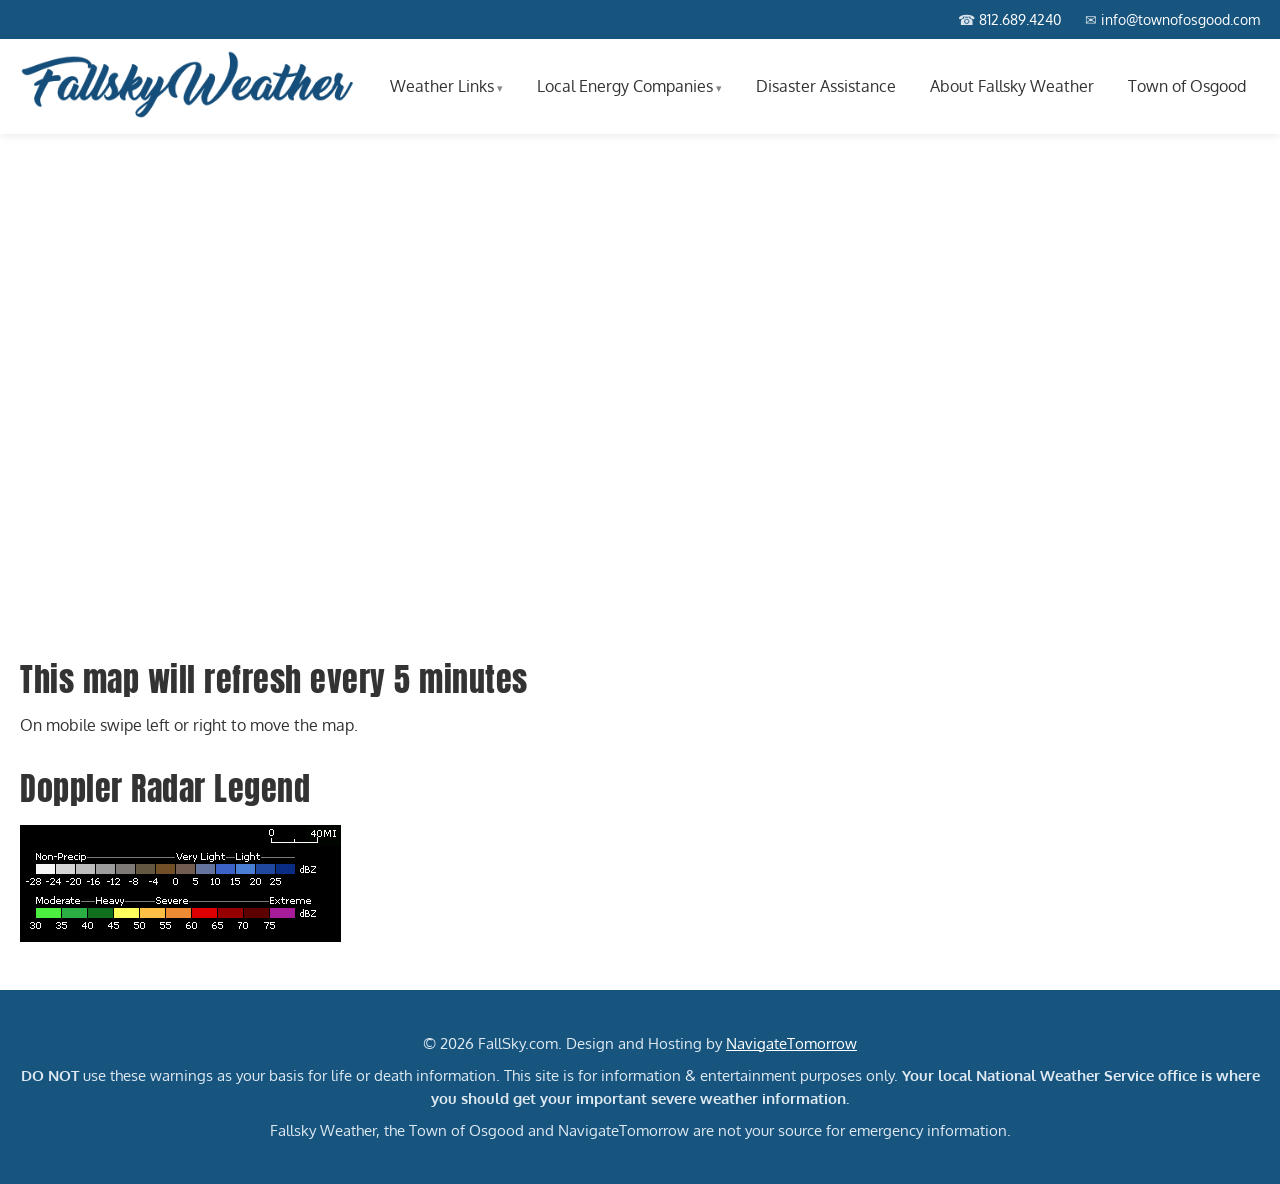
<file: weather/indiana-radar/index.html>
<!doctype html>
<html lang="en">
<head>
  <meta charset="utf-8">
  <meta name="viewport" content="width=device-width, initial-scale=1, shrink-to-fit=no">
  <title>Indiana Radar - Fallsky Weather</title>
  <meta name="description" content="Live Indiana weather radar for Southeast Indiana — Ripley County and surrounding area.">
  <meta name="robots" content="index, follow">
  <link rel="icon" type="image/png" href="../../images/favicon.png">

  <!-- Google Analytics -->
  <script async src="https://www.googletagmanager.com/gtag/js?id=G-WE79SK23SX"></script>
  <script>
    window.dataLayer = window.dataLayer || [];
    function gtag(){dataLayer.push(arguments);}
    gtag('js', new Date());
    gtag('config', 'G-WE79SK23SX');
  </script>

  <link href="https://fonts.googleapis.com/css?family=Anton&amp;display=swap" rel="stylesheet">
  <link href="https://fonts.googleapis.com/css?family=Oxygen:300,400,700&amp;display=swap" rel="stylesheet">
  <link rel="stylesheet" href="../../styles.css">
</head>
<body>

  <!-- Top bar -->
  <div class="topbar">
    <div class="container topbar__inner">
      <ul class="topbar__contact">
        <li><span class="ico">&#9742;</span> <a href="tel:812.689.4240">812.689.4240</a></li>
        <li><span class="ico">&#9993;</span> <a href="mailto:info@townofosgood.com">info@townofosgood.com</a></li>
      </ul>
    </div>
  </div>

  <!-- Header -->
  <header class="site-header" id="top">
    <div class="container site-header__inner">
      <a class="logo" href="../../index.html"><img src="../../images/logo.png" alt="Fallsky Weather" height="60"></a>

      <button class="nav-toggle" id="navToggle" aria-label="Menu" aria-expanded="false">
        <span></span><span></span><span></span>
      </button>

      <!-- Main menu: same markup drives desktop mega-menu and mobile off-canvas -->
      <nav class="main-nav" id="mainNav" aria-label="Main menu">
        <button class="nav-close" id="navClose" aria-label="Close menu">&times;</button>
        <ul class="menu">
          <li class="menu__item menu__item--has-children">
            <span class="menu__heading" tabindex="0">Weather Links</span>
            <ul class="submenu">
              <li><a href="../indiana-radar/">Indiana Radar</a></li>
              <li><a href="https://www.ripleycounty.in.gov/ema/">Ripley County Emergency Management Agency</a></li>
              <li><a href="http://kamala.cod.edu/svr/" target="_blank" rel="noopener noreferrer">Severe Weather Warnings</a></li>
              <li><a href="https://www.spc.noaa.gov" target="_blank" rel="noopener noreferrer">Storm Prediction Center</a></li>
              <li><a href="https://weather.com/maps/currentusweather" target="_blank" rel="noopener noreferrer">U.S. Surface Maps</a></li>
              <li><a href="https://www.wunderground.com/maps/satellite/regional-visible" target="_blank" rel="noopener noreferrer">U.S. Visible Satellite</a></li>
              <li><a href="https://www.wunderground.com/maps/satellite/regional-infrared" target="_blank" rel="noopener noreferrer">Infrared Satellite</a></li>
              <li><a href="https://511in.org/list/weather-stations" target="_blank" rel="noopener noreferrer">Weather Station List</a></li>
              <li><a href="https://511in.org/list/cameras?searchTerm=versailles&amp;page=1&amp;pageRecordLimit=25">US 50 - Versailles Traffic Cam</a></li>
              <li><a href="https://511in.org/list/cameras?searchTerm=pentown&amp;page=1&amp;pageRecordLimit=25" target="_blank" rel="noopener noreferrer">I-74 Penntown Traffic Cam</a></li>
            </ul>
          </li>
          <li class="menu__item menu__item--has-children">
            <span class="menu__heading" tabindex="0">Local Energy Companies</span>
            <ul class="submenu">
              <li><a href="http://www.dcremc.com/" target="_blank" rel="noopener noreferrer">Decatur County REMC</a></li>
              <li><a href="http://www.seiremc.com/" target="_blank" rel="noopener noreferrer">SEI REMC</a></li>
              <li><a href="https://www.duke-energy.com/outages" target="_blank" rel="noopener noreferrer">Duke Energy Outages</a></li>
            </ul>
          </li>
          <li class="menu__item"><a href="https://www.disasterassistance.gov" target="_blank" rel="noopener noreferrer">Disaster Assistance</a></li>
          <li class="menu__item"><a href="../../about-fallsky.html">About Fallsky Weather</a></li>
          <li class="menu__item"><a href="http://www.osgoodindiana.org" target="_blank" rel="noopener noreferrer">Town of Osgood</a></li>
        </ul>
      </nav>
      <!-- Backdrop lives inside the header so it shares the nav's stacking context
           (iOS Safari mis-layers a fixed backdrop that sits outside the sticky header). -->
      <div class="nav-backdrop" id="navBackdrop"></div>
    </div>
  </header>

  <main class="section">
    <div class="container">
      <iframe class="embed embed--mosaic" id="mosaicFrame" data-src="https://sirocco.accuweather.com/nx_mosaic_640x480_public/sir/inmasirin_.gif" title="Indiana weather radar" loading="lazy"></iframe>
      <h2>This map will refresh every 5 minutes</h2>
      <p>On mobile swipe left or right to move the map.</p>

      <h2 class="section__title" style="text-align:left;margin-top:2rem">Doppler Radar Legend</h2>
      <img class="img-responsive" src="../../images/legend.gif" alt="Doppler Radar Legend" title="Doppler Radar Legend" width="321" height="117">
    </div>
  </main>

  <!-- Footer -->
  <footer class="site-footer">
    <div class="container">
      <p>&copy; 2026 FallSky.com. Design and Hosting by <a href="https://navigatetomorrow.com">NavigateTomorrow</a></p>
      <p><strong>DO NOT</strong> use these warnings as your basis for life or death information. This site is for information &amp; entertainment purposes only. <strong>Your local National Weather Service office is where you should get your important severe weather information.</strong></p>
      <p>Fallsky Weather, the Town of Osgood and NavigateTomorrow are not your source for emergency information.</p>
    </div>
  </footer>

  <button class="scroll-up" id="scrollUp" aria-label="Scroll to top">&#8679;</button>

  <script src="../../script.js"></script>
</body>
</html>
</file>
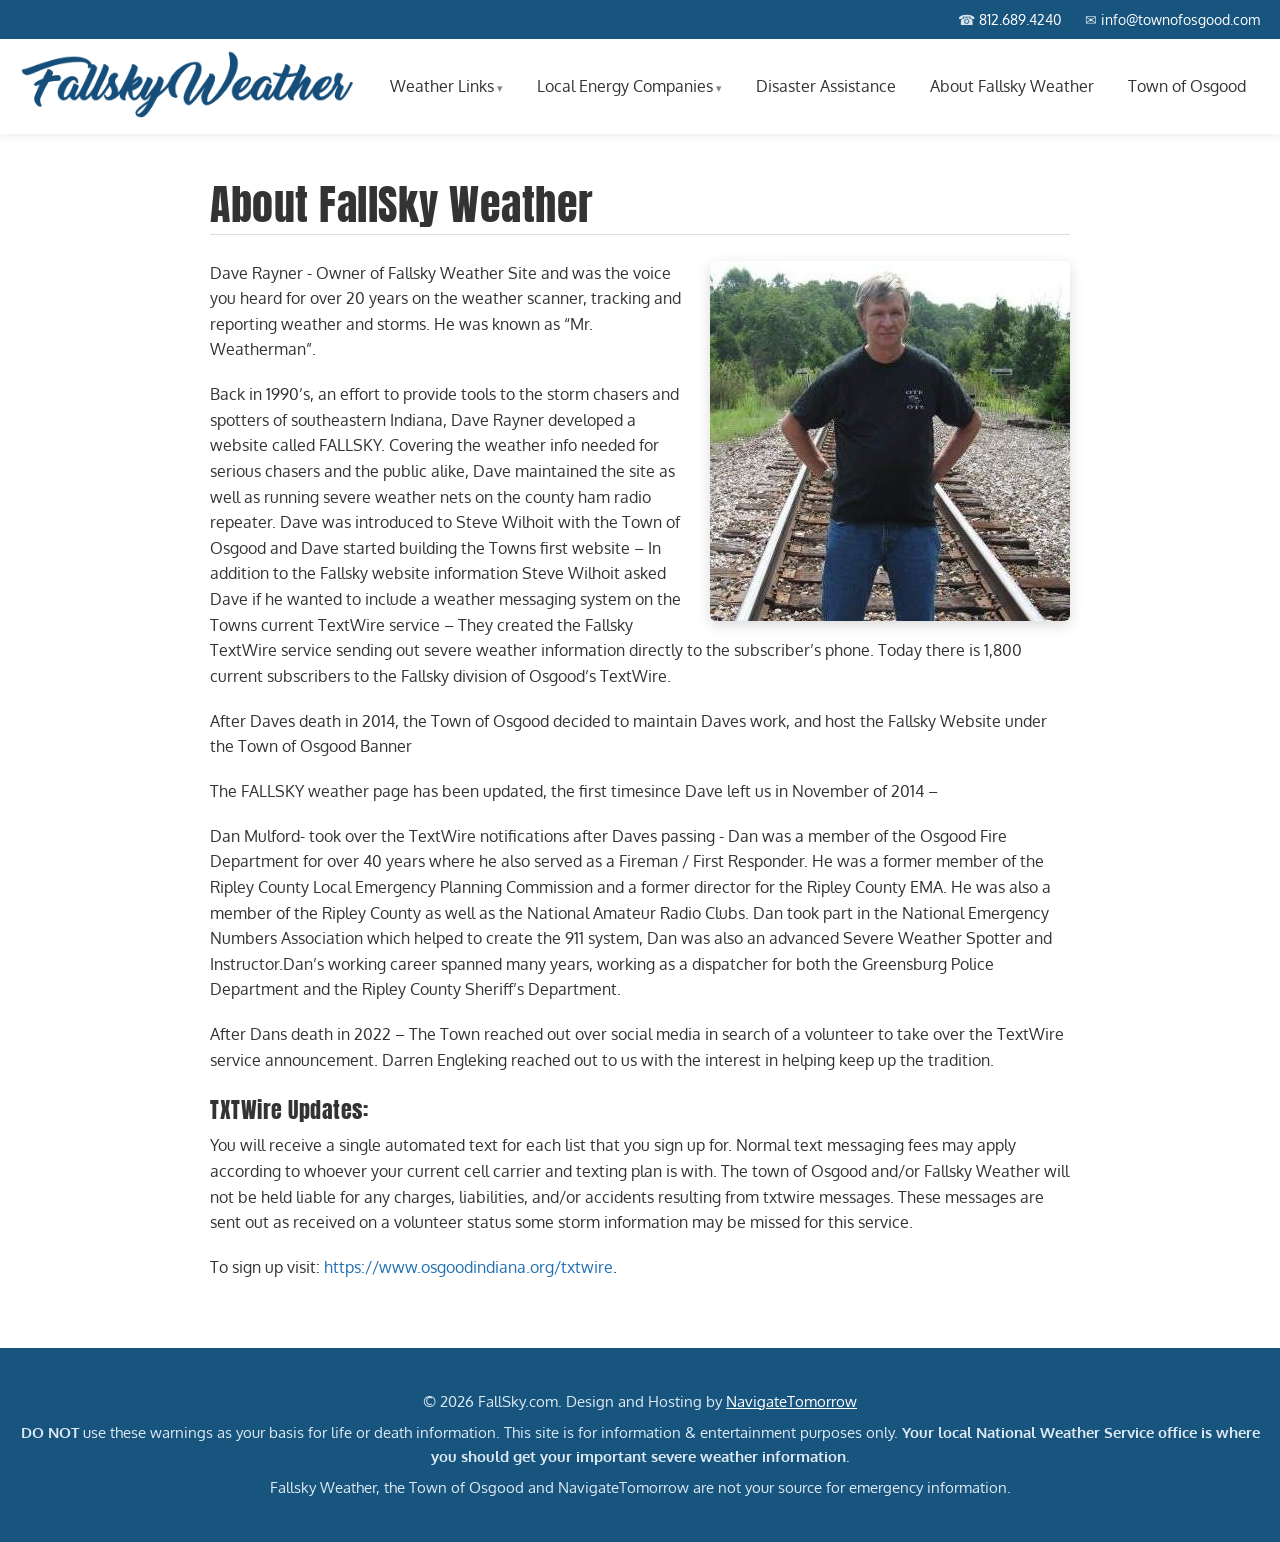
<file: about-fallsky.html>
<!doctype html>
<html lang="en">
<head>
  <meta charset="utf-8">
  <meta name="viewport" content="width=device-width, initial-scale=1, shrink-to-fit=no">
  <title>About Fallsky Weather</title>
  <meta name="description" content="About Fallsky Weather — the history of the Fallsky severe weather site for Ripley County, Indiana.">
  <meta name="robots" content="index, follow">
  <link rel="icon" type="image/png" href="images/favicon.png">

  <!-- Google Analytics -->
  <script async src="https://www.googletagmanager.com/gtag/js?id=G-WE79SK23SX"></script>
  <script>
    window.dataLayer = window.dataLayer || [];
    function gtag(){dataLayer.push(arguments);}
    gtag('js', new Date());
    gtag('config', 'G-WE79SK23SX');
  </script>

  <link href="https://fonts.googleapis.com/css?family=Anton&amp;display=swap" rel="stylesheet">
  <link href="https://fonts.googleapis.com/css?family=Oxygen:300,400,700&amp;display=swap" rel="stylesheet">
  <link rel="stylesheet" href="styles.css">
</head>
<body>

  <!-- Top bar -->
  <div class="topbar">
    <div class="container topbar__inner">
      <ul class="topbar__contact">
        <li><span class="ico">&#9742;</span> <a href="tel:812.689.4240">812.689.4240</a></li>
        <li><span class="ico">&#9993;</span> <a href="mailto:info@townofosgood.com">info@townofosgood.com</a></li>
      </ul>
    </div>
  </div>

  <!-- Header -->
  <header class="site-header" id="top">
    <div class="container site-header__inner">
      <a class="logo" href="index.html"><img src="images/logo.png" alt="Fallsky Weather" height="60"></a>

      <button class="nav-toggle" id="navToggle" aria-label="Menu" aria-expanded="false">
        <span></span><span></span><span></span>
      </button>

      <nav class="main-nav" id="mainNav" aria-label="Main menu">
        <button class="nav-close" id="navClose" aria-label="Close menu">&times;</button>
        <ul class="menu">
          <li class="menu__item menu__item--has-children">
            <span class="menu__heading" tabindex="0">Weather Links</span>
            <ul class="submenu">
              <li><a href="https://fallsky.com/weather/indiana-radar">Indiana Radar</a></li>
              <li><a href="https://www.ripleycounty.in.gov/ema/">Ripley County Emergency Management Agency</a></li>
              <li><a href="http://kamala.cod.edu/svr/" target="_blank" rel="noopener noreferrer">Severe Weather Warnings</a></li>
              <li><a href="https://www.spc.noaa.gov" target="_blank" rel="noopener noreferrer">Storm Prediction Center</a></li>
              <li><a href="https://weather.com/maps/currentusweather" target="_blank" rel="noopener noreferrer">U.S. Surface Maps</a></li>
              <li><a href="https://www.wunderground.com/maps/satellite/regional-visible" target="_blank" rel="noopener noreferrer">U.S. Visible Satellite</a></li>
              <li><a href="https://www.wunderground.com/maps/satellite/regional-infrared" target="_blank" rel="noopener noreferrer">Infrared Satellite</a></li>
              <li><a href="https://511in.org/list/weather-stations" target="_blank" rel="noopener noreferrer">Weather Station List</a></li>
              <li><a href="https://511in.org/list/cameras?searchTerm=versailles&amp;page=1&amp;pageRecordLimit=25">US 50 - Versailles Traffic Cam</a></li>
              <li><a href="https://511in.org/list/cameras?searchTerm=pentown&amp;page=1&amp;pageRecordLimit=25" target="_blank" rel="noopener noreferrer">I-74 Penntown Traffic Cam</a></li>
            </ul>
          </li>
          <li class="menu__item menu__item--has-children">
            <span class="menu__heading" tabindex="0">Local Energy Companies</span>
            <ul class="submenu">
              <li><a href="http://www.dcremc.com/" target="_blank" rel="noopener noreferrer">Decatur County REMC</a></li>
              <li><a href="http://www.seiremc.com/" target="_blank" rel="noopener noreferrer">SEI REMC</a></li>
              <li><a href="https://www.duke-energy.com/outages" target="_blank" rel="noopener noreferrer">Duke Energy Outages</a></li>
            </ul>
          </li>
          <li class="menu__item"><a href="https://www.disasterassistance.gov" target="_blank" rel="noopener noreferrer">Disaster Assistance</a></li>
          <li class="menu__item"><a href="about-fallsky.html">About Fallsky Weather</a></li>
          <li class="menu__item"><a href="http://www.osgoodindiana.org" target="_blank" rel="noopener noreferrer">Town of Osgood</a></li>
        </ul>
      </nav>
      <!-- Backdrop lives inside the header so it shares the nav's stacking context
           (iOS Safari mis-layers a fixed backdrop that sits outside the sticky header). -->
      <div class="nav-backdrop" id="navBackdrop"></div>
    </div>
  </header>

  <main class="section">
    <article class="container prose">
      <h1 class="prose__title">About FallSky Weather</h1>
      <hr class="prose__rule">

      <img class="prose__figure" src="images/1517613464375.jpeg" alt="Dave Rayner standing on railroad tracks">

      <p>Dave Rayner - Owner of Fallsky Weather Site and was the voice you heard for over 20 years on the weather scanner, tracking and reporting weather and storms. He was known as &ldquo;Mr. Weatherman&rdquo;.</p>

      <p>Back in 1990&rsquo;s, an effort to provide tools to the storm chasers and spotters of southeastern Indiana, Dave Rayner developed a website called FALLSKY. Covering the weather info needed for serious chasers and the public alike, Dave maintained the site as well as running severe weather nets on the county ham radio repeater. Dave was introduced to Steve Wilhoit with the Town of Osgood and Dave started building the Towns first website &ndash; In addition to the Fallsky website information Steve Wilhoit asked Dave if he wanted to include a weather messaging system on the Towns current TextWire service &ndash; They created the Fallsky TextWire service sending out severe weather information directly to the subscriber&rsquo;s phone. Today there is 1,800 current subscribers to the Fallsky division of Osgood&rsquo;s TextWire.</p>

      <p>After Daves death in 2014, the Town of Osgood decided to maintain Daves work, and host the Fallsky Website under the Town of Osgood Banner</p>

      <p>The FALLSKY weather page has been updated, the first timesince Dave left us in November of 2014 &ndash;</p>

      <p>Dan Mulford- took over the TextWire notifications after Daves passing - Dan was a member of the Osgood Fire Department for over 40 years where he also served as a Fireman / First Responder. He was a former member of the Ripley County Local Emergency Planning Commission and a former director for the Ripley County EMA. He was also a member of the Ripley County as well as the National Amateur Radio Clubs. Dan took part in the National Emergency Numbers Association which helped to create the 911 system, Dan was also an advanced Severe Weather Spotter and Instructor.Dan&rsquo;s working career spanned many years, working as a dispatcher for both the Greensburg Police Department and the Ripley County Sheriff&rsquo;s Department.</p>

      <p>After Dans death in 2022 &ndash; The Town reached out over social media in search of a volunteer to take over the TextWire service announcement. Darren Engleking reached out to us with the interest in helping keep up the tradition.</p>

      <h3 class="prose__subhead">TXTWire Updates:</h3>
      <p>You will receive a single automated text for each list that you sign up for. Normal text messaging fees may apply according to whoever your current cell carrier and texting plan is with. The town of Osgood and/or Fallsky Weather will not be held liable for any charges, liabilities, and/or accidents resulting from txtwire messages. These messages are sent out as received on a volunteer status some storm information may be missed for this service.</p>

      <p>To sign up visit: <a href="https://www.osgoodindiana.org/txtwire" target="_blank" rel="noopener noreferrer">https://www.osgoodindiana.org/txtwire</a>.</p>
    </article>
  </main>

  <!-- Footer -->
  <footer class="site-footer">
    <div class="container">
      <p>&copy; 2026 FallSky.com. Design and Hosting by <a href="https://navigatetomorrow.com">NavigateTomorrow</a></p>
      <p><strong>DO NOT</strong> use these warnings as your basis for life or death information. This site is for information &amp; entertainment purposes only. <strong>Your local National Weather Service office is where you should get your important severe weather information.</strong></p>
      <p>Fallsky Weather, the Town of Osgood and NavigateTomorrow are not your source for emergency information.</p>
    </div>
  </footer>

  <button class="scroll-up" id="scrollUp" aria-label="Scroll to top">&#8679;</button>

  <script src="script.js"></script>
</body>
</html>
</file>
<file: styles.css>
/* Fallsky Weather — standalone rebuild */

:root {
  --brand: #1f6fb2;
  --brand-dark: #17557f;
  --accent: #e8a33d;
  --ink: #333;
  --muted-bg: #eee;
  --line: #ddd;
  --white: #fff;
  --topbar-bg: #17557f;
  --header-h: 90px;
  --maxw: 1320px;
}

* { box-sizing: border-box; }

html { scroll-behavior: smooth; }

body {
  margin: 0;
  font-family: "Oxygen", -apple-system, Segoe UI, Roboto, Helvetica, Arial, sans-serif;
  color: var(--ink);
  line-height: 1.6;
  background: var(--white);
}

img { max-width: 100%; height: auto; }
.img-responsive { display: block; }

a { color: var(--brand); text-decoration: none; }
a:hover { text-decoration: underline; }

h1, h2, h3 { font-family: "Anton", Impact, sans-serif; font-weight: 400; letter-spacing: .5px; line-height: 1.1; }
h2 { font-size: 2rem; margin: 0 0 .5em; }
h3 { font-size: 1.35rem; margin: 0 0 .5em; }

.container { width: 100%; max-width: var(--maxw); margin: 0 auto; padding: 0 20px; }

/* ---------- Top bar ---------- */
.topbar { background: var(--topbar-bg); color: var(--white); font-size: .9rem; }
.topbar__inner { display: flex; justify-content: flex-end; }
.topbar__contact { list-style: none; display: flex; gap: 24px; margin: 0; padding: 8px 0; flex-wrap: wrap; }
.topbar__contact a { color: var(--white); }
.topbar .ico { opacity: .85; }

/* ---------- Header / nav ---------- */
.site-header {
  position: sticky; top: 0; z-index: 115;
  background: var(--white);
  box-shadow: 0 2px 8px rgba(0,0,0,.08);
}
.site-header__inner { display: flex; align-items: center; justify-content: space-between; min-height: var(--header-h); gap: 20px; }
.logo img { display: block; }

.menu { list-style: none; display: flex; align-items: center; gap: 6px; margin: 0; padding: 0; }
.menu__item { position: relative; }
.menu__item > a,
.menu__heading {
  display: block; padding: 10px 14px; color: var(--ink); font-weight: 700;
  cursor: pointer; white-space: nowrap; background: none; border: 0; font: inherit;
}
.menu__item > a:hover,
.menu__heading:hover { color: var(--brand); text-decoration: none; }
.menu__item--has-children > .menu__heading::after { content: " \25BE"; font-size: .7em; opacity: .6; }

.submenu {
  list-style: none; margin: 0; padding: 8px 0;
  position: absolute; right: 0; top: 100%; min-width: 240px;
  background: var(--white); box-shadow: 0 8px 24px rgba(0,0,0,.15);
  border-radius: 4px;
  opacity: 0; visibility: hidden; transform: translateY(6px);
  transition: opacity .18s ease, transform .18s ease, visibility .18s;
}
.menu__item--has-children:hover > .submenu,
.menu__item--has-children:focus-within > .submenu,
.submenu.is-open { opacity: 1; visibility: visible; transform: translateY(0); }
.submenu a { display: block; padding: 8px 18px; color: var(--ink); font-size: .95rem; }
.submenu a:hover { background: var(--muted-bg); color: var(--brand); text-decoration: none; }

/* hamburger */
.nav-toggle, .nav-close { display: none; }
.nav-toggle {
  width: 44px; height: 44px; border: 0; background: none; cursor: pointer;
  flex-direction: column; justify-content: center; gap: 5px; padding: 0;
}
.nav-toggle span { display: block; height: 3px; width: 26px; background: var(--ink); border-radius: 2px; }

.nav-backdrop {
  position: fixed; inset: 0; background: rgba(0,0,0,.45); z-index: 110;
  opacity: 0; visibility: hidden; transition: opacity .2s ease, visibility .2s;
}
.nav-backdrop.is-open { opacity: 1; visibility: visible; }

/* ---------- Hero ---------- */
.hero { position: relative; height: 520px; overflow: hidden; background: #000; }
.hero__slide {
  position: absolute; inset: 0; background-size: cover; background-position: center;
  opacity: 0; transition: opacity .8s ease;
}
.hero__slide.is-active { opacity: 1; }
.hero__overlay {
  position: absolute; inset: 0; z-index: 2;
  display: flex; flex-direction: column; justify-content: center; align-items: flex-start;
  color: var(--white); text-shadow: 0 2px 10px rgba(0,0,0,.6);
}
.hero__memorial { font-style: italic; margin: 0 0 .5rem; max-width: 640px; font-size: 1.1rem; }
.hero__title { font-size: clamp(2.5rem, 7vw, 5rem); margin: 0; color: var(--white); }
.hero__tagline { font-size: 1.3rem; margin: .4rem 0 0; }
.hero__dots { position: absolute; left: 20px; bottom: 22px; z-index: 3; display: flex; gap: 10px; }
.hero__dots button {
  width: 34px; height: 4px; border: 0; padding: 0; cursor: pointer;
  background: rgba(255,255,255,.5); border-radius: 2px;
}
.hero__dots button.is-active { background: var(--white); }

/* ---------- Sections ---------- */
.section { padding: 48px 0; }
.section--muted { background: var(--muted-bg); }
.section__title { text-align: center; margin-bottom: 1.2rem; }

/* split (two-column) rows */
.split { display: grid; grid-template-columns: 1fr 1fr; gap: 32px; align-items: center; }
.split--wide-left { grid-template-columns: 2fr 1fr; }
.split--wide-right { grid-template-columns: 1fr 2fr; }
.split__aside { text-align: center; }

.small { font-size: .8rem; opacity: .8; }

/* card grids */
.card-grid { display: grid; gap: 24px; }
.card-grid--3 { grid-template-columns: repeat(3, 1fr); }
.card-grid--4 { grid-template-columns: repeat(4, 1fr); }
.card { text-align: center; margin: 0; }
.card img { margin: 0 auto; border-radius: 6px; box-shadow: 0 4px 14px rgba(0,0,0,.12); }
.card--plain img { box-shadow: none; }

.widget-cell { min-height: 60px; }

/* embeds */
.embed { width: 100%; border: 0; display: block; }
.embed--mosaic { height: 480px; }
.embed--radar { height: 550px; }

/* ---------- Buttons ---------- */
.btn {
  display: inline-block; background: var(--brand); color: var(--white);
  padding: 12px 22px; border-radius: 40px; font-weight: 700; border: 0; cursor: pointer;
  transition: background .18s ease;
}
.btn:hover { background: var(--brand-dark); text-decoration: none; color: var(--white); }
.btn--block { display: block; text-align: center; }

/* ---------- Footer ---------- */
.site-footer { background: var(--brand-dark); color: #dfe9f2; padding: 34px 0; text-align: center; font-size: .92rem; }
.site-footer a { color: var(--white); text-decoration: underline; }
.site-footer p { margin: .5rem 0; }

/* ---------- Prose / About page ---------- */
.prose { max-width: 900px; }
.prose__title { font-size: 2.6rem; margin: 0 0 .4rem; }
.prose__rule { border: 0; border-top: 1px solid var(--line); margin: 0 0 1.6rem; }
.prose__subhead { margin-top: 1.6rem; }
.prose p { margin: 0 0 1.2rem; }
.prose__figure {
  float: right; width: 360px; max-width: 45%;
  margin: 0 0 1rem 1.6rem; border-radius: 6px;
  box-shadow: 0 4px 14px rgba(0,0,0,.15);
}
@media (max-width: 600px) {
  .prose__figure { float: none; width: 100%; max-width: 100%; margin: 0 0 1.2rem; }
  .prose__title { font-size: 2rem; }
}

/* scroll-up */
.scroll-up {
  position: fixed; right: 20px; bottom: 20px; z-index: 90;
  width: 46px; height: 46px; border-radius: 50%; border: 0; cursor: pointer;
  background: var(--brand); color: var(--white); font-size: 1.3rem; line-height: 1;
  box-shadow: 0 4px 14px rgba(0,0,0,.25);
  opacity: 0; visibility: hidden; transition: opacity .2s ease, visibility .2s;
}
.scroll-up.is-visible { opacity: 1; visibility: visible; }

/* ---------- Responsive ---------- */
@media (max-width: 991px) {
  .card-grid--4 { grid-template-columns: repeat(2, 1fr); }
}

@media (max-width: 900px) {
  /* off-canvas menu */
  .nav-toggle { display: flex; }
  .nav-close {
    display: block; position: absolute; top: 10px; right: 14px;
    border: 0; background: none; font-size: 2rem; line-height: 1; cursor: pointer; color: var(--ink);
  }
  .main-nav {
    position: fixed; top: 0; right: 0; z-index: 120;
    width: 300px; max-width: 85vw; height: 100vh; overflow-y: auto;
    background: var(--white); box-shadow: -4px 0 24px rgba(0,0,0,.2);
    transform: translateX(100%); transition: transform .25s ease;
    padding: 60px 0 24px;
  }
  .main-nav.is-open { transform: translateX(0); }
  .menu { flex-direction: column; align-items: stretch; gap: 0; }
  .menu__item { border-bottom: 1px solid var(--line); }
  .menu__item > a, .menu__heading { padding: 14px 20px; width: 100%; text-align: left; }
  .submenu {
    position: static; opacity: 1; visibility: visible; transform: none;
    box-shadow: none; min-width: 0; padding: 0; border-radius: 0;
    max-height: 0; overflow: hidden; transition: max-height .25s ease;
    background: #f7f7f7;
  }
  .submenu.is-open { max-height: 640px; }
  .menu__item--has-children:hover > .submenu { max-height: 0; } /* hover disabled on mobile */
  .menu__item--has-children:hover > .submenu.is-open { max-height: 640px; }
}

@media (max-width: 767px) {
  .split, .split--wide-left, .split--wide-right { grid-template-columns: 1fr; }
  .card-grid--3, .card-grid--4 { grid-template-columns: 1fr; }
  .hero { height: 440px; }
}
</file>
